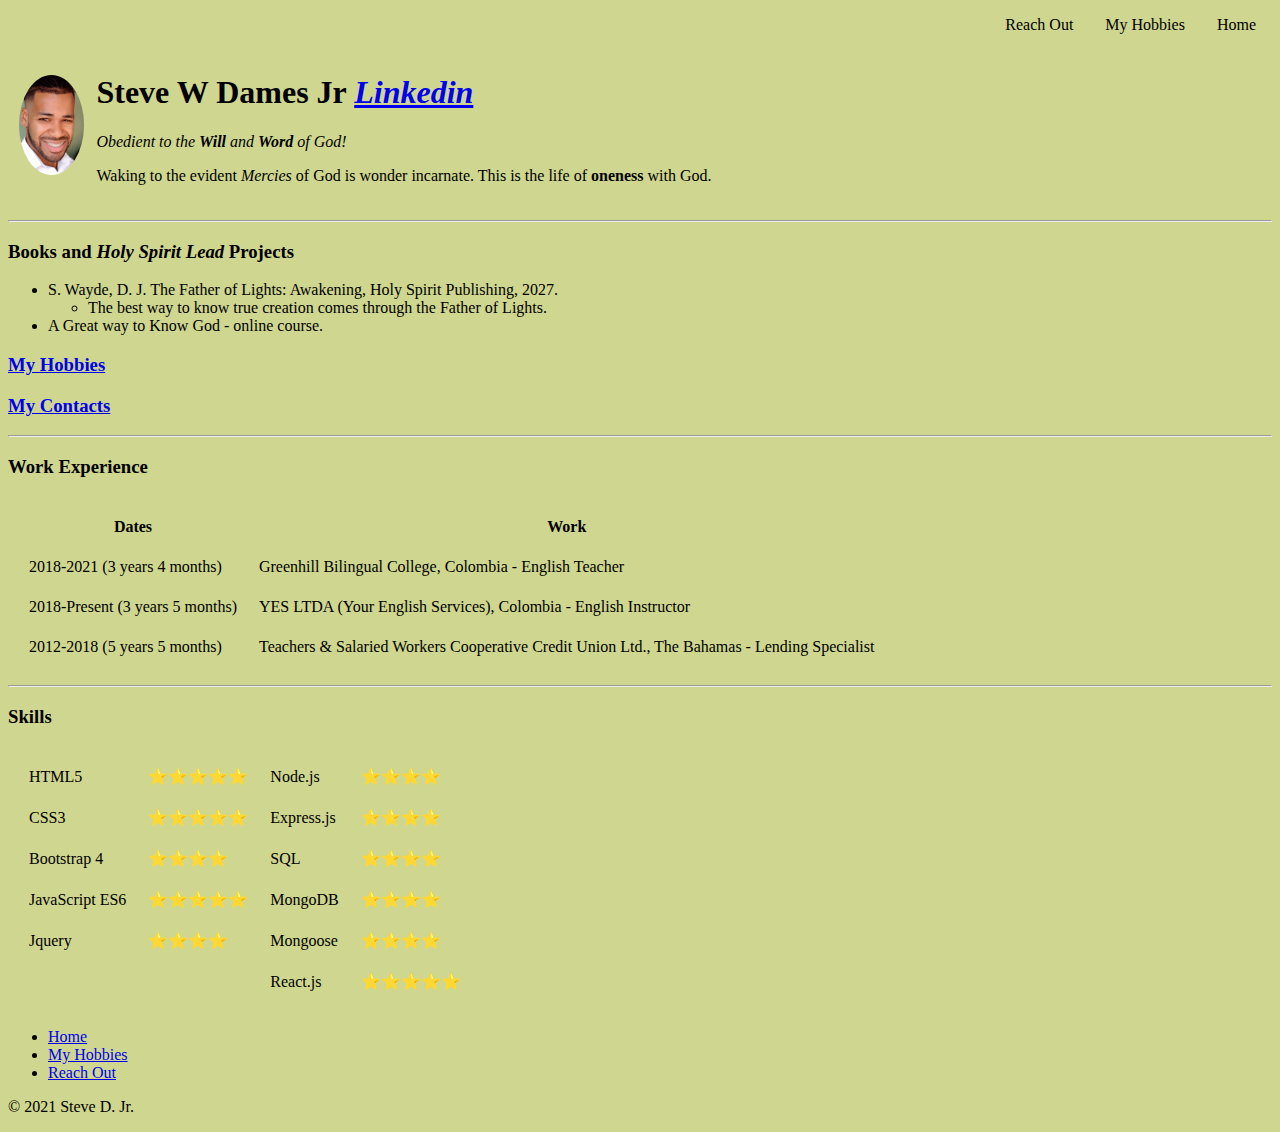
<file: index.html>
<!DOCTYPE html>
<html lang="en">

<head>
	<meta charset="utf-8">
	<title>💚Steve - My CV</title>
	<link rel="stylesheet" href="css/style.css">
</head>

<body>

<header>
	<nav class="menu">
		<ul>
		  <li><a href="index.html">Home</a></li>
		  <li><a href="hobbies.html">My Hobbies</a></li>
		  <li><a href="contacts.html">Reach Out</a></li>
		</ul>
	  </nav>

	<table cellspacing="10px">
		<tr>
			<td>
				<img class="profile" src="images/profilephoto.png" alt="">
			</td>
			<td>
				<h1>Steve W Dames Jr <em><a
							href="https://www.linkedin.com/in/steve-w-dames-jr-6357101a6">Linkedin</a></em></h1>
				<p>
					<em>Obedient to the <strong>Will</strong> and <strong>Word</strong> of God!</em>
				</p>
				<p>
					Waking to the evident <em> Mercies</em> of God is wonder incarnate. This is the life of
					<strong>oneness</strong> with God.
				</p>
			</td>
		</tr>

	</table>
</header>

<main>
	<hr>
	<h3>Books and <em>Holy Spirit Lead</em> Projects</h3>
	<ul>
		<li>S. Wayde, D. J. The Father of Lights: Awakening, Holy Spirit Publishing, 2027.
			<ul>
				<li>
					The best way to know true creation comes through the Father of Lights.
				</li>
			</ul>
		<li>A Great way to Know God - online course.</li>
	</ul>
	<h3><a href="hobbies">My Hobbies</a></h3>
	<h3><a href="contacts">My Contacts</a></h3>
	<hr>
	<h3>Work Experience</h3>

	<table cellspacing="20px">
		<thead>
			<tr>
				<th>Dates</th>
				<th>Work</th>
			</tr>

		</thead>
		<tbody>
			<tr>
				<td>2018-2021 (3 years 4 months)</td>
				<td>Greenhill Bilingual College, Colombia - English Teacher</td>
			</tr>
			<tr>
				<td>2018-Present (3 years 5 months)</td>
				<td>YES LTDA (Your English Services), Colombia - English Instructor</td>
			</tr>
			</tr>
			<tr>
				<td>2012-2018 (5 years 5 months)</td>
				<td>Teachers & Salaried Workers Cooperative Credit Union Ltd., The Bahamas - Lending Specialist</td>
			</tr>

		</tbody>
		<tfoot>

		</tfoot>
	</table>
</main>
	<hr>

	<h3>Skills</h3>

	<table cellspacing="20px">
		<thead>

		</thead>
		<tbody>
			<tr>
				<td>HTML5</td>
				<td>&#11088;&#11088;&#11088;&#11088;&#11088;</td>
				<td>Node.js</td>
				<td>&#11088;&#11088;&#11088;&#11088;</td>
			</tr>
			<tr>
				<td>CSS3</td>
				<td>&#11088;&#11088;&#11088;&#11088;&#11088;</td>
				<td>Express.js</td>
				<td>&#11088;&#11088;&#11088;&#11088;</td>
			</tr>
			<tr>
				<td>Bootstrap 4</td>
				<td>&#11088;&#11088;&#11088;&#11088;</td>
				<td>SQL</td>
				<td>&#11088;&#11088;&#11088;&#11088;</td>
			</tr>
			<tr>
				<td>JavaScript ES6</td>
				<td>&#11088;&#11088;&#11088;&#11088;&#11088;</td>
				<td>MongoDB</td>
				<td>&#11088;&#11088;&#11088;&#11088;</td>
			</tr>
			<tr>
				<td>Jquery</td>
				<td>&#11088;&#11088;&#11088;&#11088;</td>
				<td>Mongoose</td>
				<td>&#11088;&#11088;&#11088;&#11088;</td>
			</tr>
			<tr>
				<td></td>
				<td></td>
				<td>React.js</td>
				<td>&#11088;&#11088;&#11088;&#11088;&#11088;</td>
			</tr>

		</tbody>
		<tfoot>

		</tfoot>
	</table>
<footer>
	<div>
		<ul>
			<li><a href="index.html">Home</a></li>
			<li><a href="hobbies.html">My Hobbies</a></li>
			<li><a href="contacts.html">Reach Out</a></li>
		  </ul>
	</div>
	<p>© 2021 Steve D. Jr.</p>
</footer>
</body>

</html>
</file>
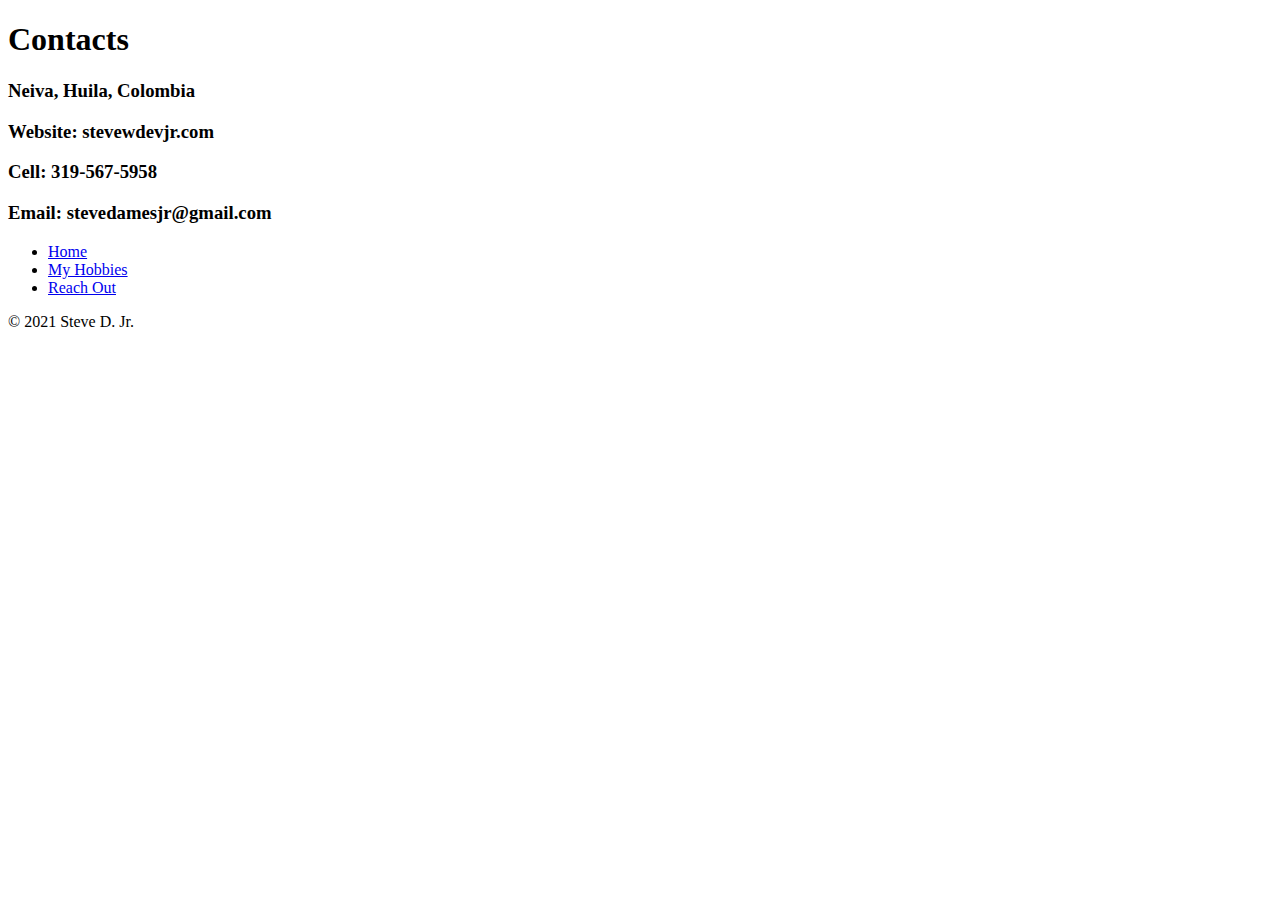
<file: contacts.html>
<!DOCTYPE html>
<html lang="en">

<head>
	<meta charset="utf-8">
	<title>Contacts</title>
</head>

<body>
	<h1>Contacts</h1>

	<h3>Neiva, Huila, Colombia</h3>
	<h3>Website: stevewdevjr.com</h3>
	<h3>Cell: 319-567-5958</h3>
	<h3>Email: stevedamesjr@gmail.com</h3>


<footer>
		<div>
			<ul>
				<li><a href="index.html">Home</a></li>
				<li><a href="hobbies.html">My Hobbies</a></li>
				<li><a href="contacts.html">Reach Out</a></li>
			  </ul>
		</div>
		<p>© 2021 Steve D. Jr.</p>
</footer>
</body>

</html>
</file>
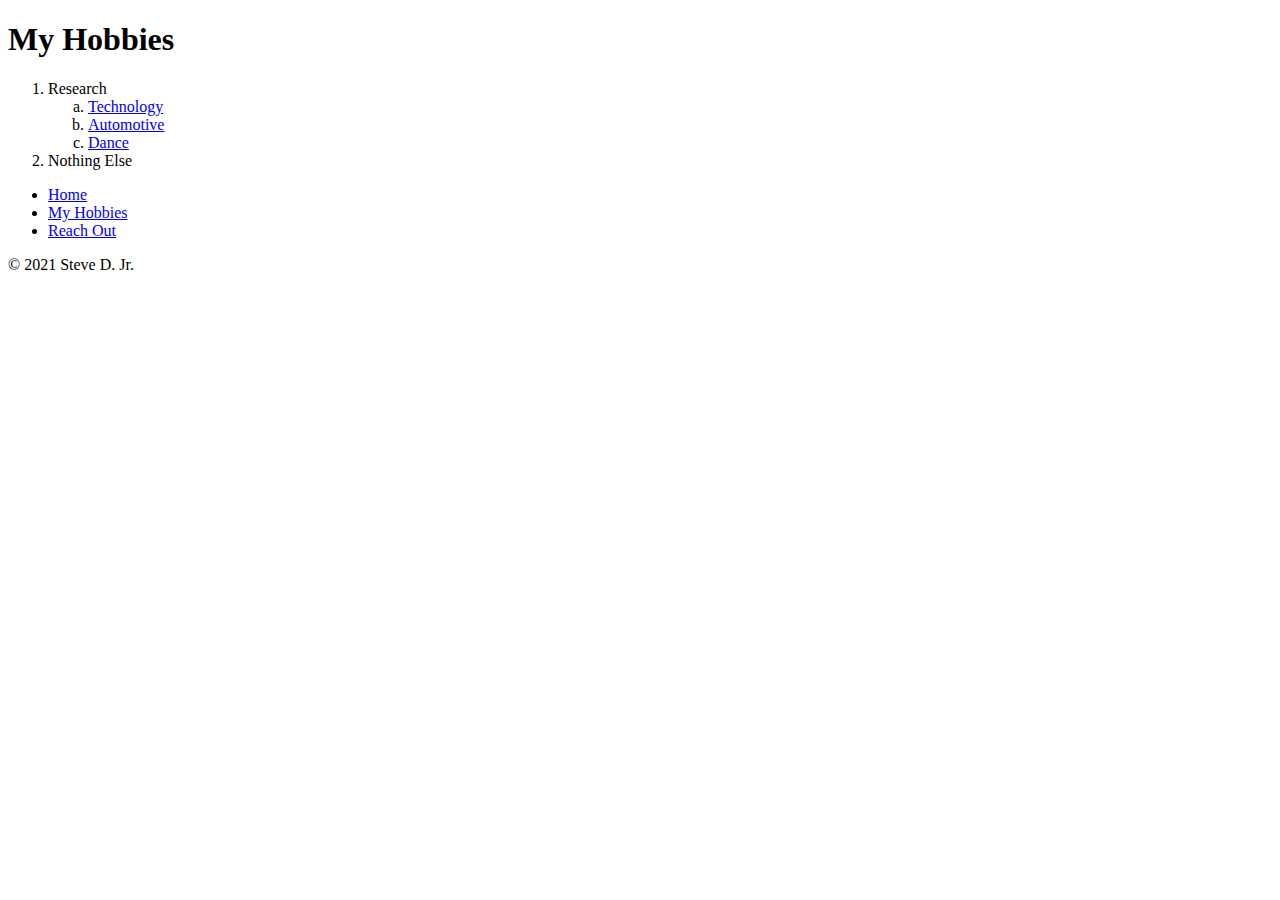
<file: hobbies.html>
<!DOCTYPE html>
<html lang="en">

<head>
	<meta charset="utf-8">
	<title>My Hobbies</title>
</head>

<body>
	<h1>My Hobbies</h1>
	<ol>
		<li>Research
			<ol type='a'>
				<li><a
						href="https://www.microsoft.com/en-hk/surface/devices/surface-book-2?activetab=surface_book_2_pivot%3aprimaryr3">Technology</a>
				</li>
				<li><a href="https://www.automotiveworld.com/">Automotive</a></li>
				<li><a href="https://www.ballroomdancers.com/">Dance</a></li>
			</ol>
		</li>
		<li>Nothing Else</li>
	</ol>
<footer>
		<div>
			<ul>
				<li><a href="index.html">Home</a></li>
				<li><a href="hobbies.html">My Hobbies</a></li>
				<li><a href="contacts.html">Reach Out</a></li>
			  </ul>
		</div>
		<p>© 2021 Steve D. Jr.</p>
</footer>
</body>

</html>
</file>
<file: css/style.css>
.profile {
    border-radius: 50%;
    height: 100px;
    align-items: center;
}

body {
    background-color: rgb(207, 214, 143);
}

.menu ul {
    list-style-type: none;
    margin: 0;
    padding: 0;
    overflow: hidden;
  }

  .menu li {
      display: inline;
      float: right;
  }
.menu li a {
    display: block;
    color: #000;
    padding: 8px 16px;
    text-decoration: none;
  }
  
  /* Change the link color on hover */
.menu li a:hover {
    background-color: rgb(245, 81, 16);
    color: white;
  }
</file>
